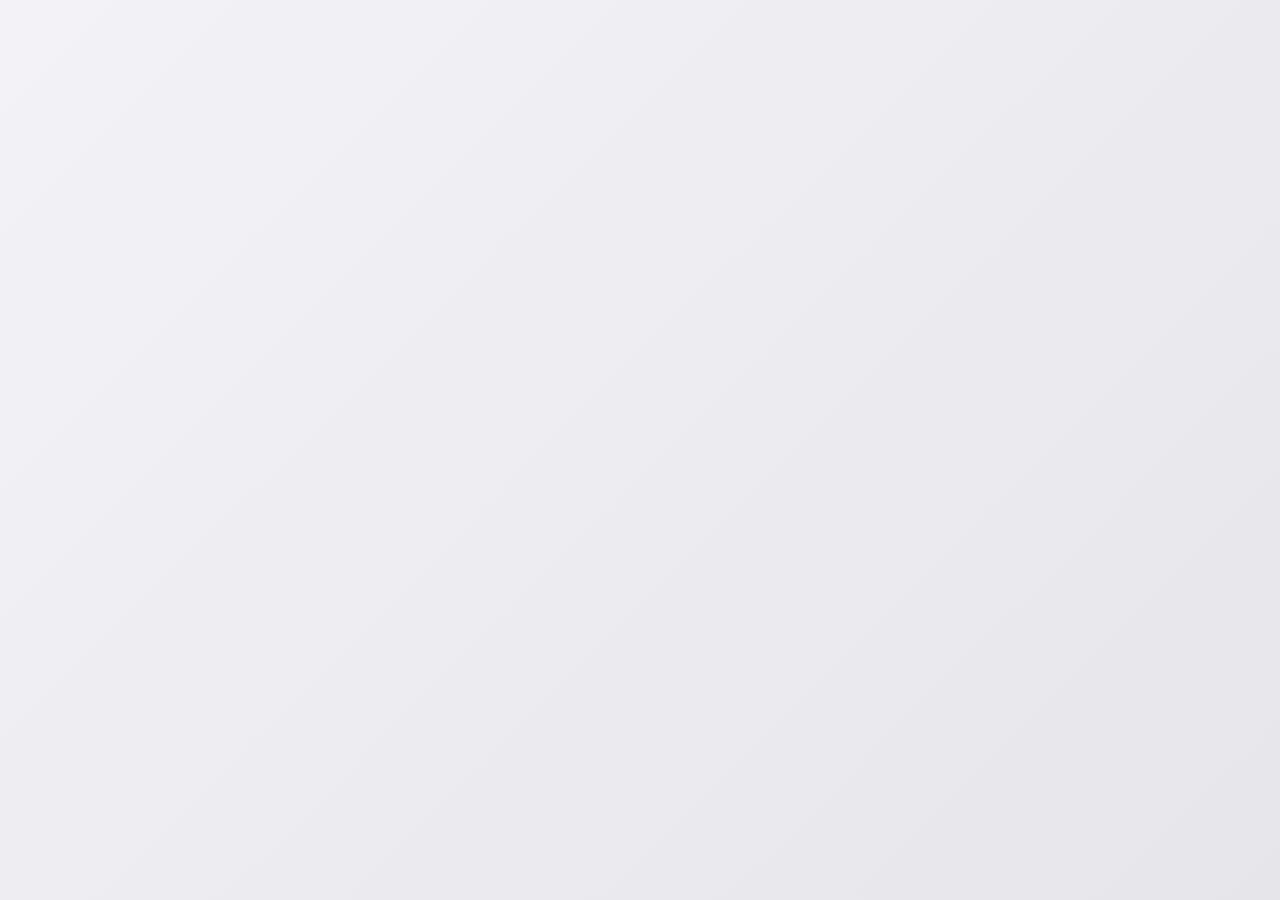
<file: index.html>
<!DOCTYPE html>
<html lang="ru">
<head>
    <meta charset="UTF-8">
    <meta name="viewport" content="width=device-width, initial-scale=1.0">
    <meta name="theme-color" content="#007AFF">
    <title>FreeNet - Бесплатный WiFi рядом</title>
    <link rel="stylesheet" href="style.css">
    <link rel="manifest" href="manifest.json">
<meta name="apple-mobile-web-app-capable" content="yes">
<meta name="apple-mobile-web-app-status-bar-style" content="black-translucent">

</head>
<body>
    <!-- Welcome Screen -->
    <div class="welcome-screen" id="welcomeScreen">
        <div class="container">
            <!-- Logo -->
            <div class="logo-container fade-in">
                <div class="logo-icon">
                    <svg width="80" height="80" viewBox="0 0 80 80" fill="none">
                        <rect width="80" height="80" rx="18" fill="url(#gradient)"/>
                        <path d="M40 25C31 25 23 29 18 35L22 39C26 34 32.5 31 40 31C47.5 31 54 34 58 39L62 35C57 29 49 25 40 25Z" fill="white"/>
                        <path d="M40 37C35 37 30.5 39 27 42L31 46C33.5 43.5 36.5 42 40 42C43.5 42 46.5 43.5 49 46L53 42C49.5 39 45 37 40 37Z" fill="white"/>
                        <circle cx="40" cy="52" r="5" fill="white"/>
                        <defs>
                            <linearGradient id="gradient" x1="0" y1="0" x2="80" y2="80">
                                <stop offset="0%" stop-color="#007AFF"/>
                                <stop offset="100%" stop-color="#0051D5"/>
                            </linearGradient>
                        </defs>
                    </svg>
                </div>
                <h1 class="app-title">FreeNet</h1>
                <p class="app-subtitle">Бесплатный WiFi всегда рядом</p>
            </div>

            <!-- Features -->
            <div class="features fade-in delay-1">
                <div class="feature-item">
                    <div class="feature-icon">📍</div>
                    <div class="feature-text">
                        <h3>Карта точек доступа</h3>
                        <p>Находите бесплатный WiFi поблизости</p>
                    </div>
                </div>
                <div class="feature-item">
                    <div class="feature-icon">⚡</div>
                    <div class="feature-text">
                        <h3>Работает офлайн</h3>
                        <p>Все данные доступны без интернета</p>
                    </div>
                </div>
                <div class="feature-item">
                    <div class="feature-icon">🔒</div>
                    <div class="feature-text">
                        <h3>Безопасно</h3>
                        <p>Проверенные точки доступа</p>
                    </div>
                </div>
            </div>

            <!-- Install Button -->
            <div class="install-section fade-in delay-2">
                <button class="install-button" id="installButton">
                    <span class="button-icon">📥</span>
                    Установить приложение
                </button>
                <p class="install-hint">Установите для полного доступа к функциям</p>
            </div>
        </div>
    </div>

    <!-- Install Guide Modal -->
    <div class="modal" id="installModal">
        <div class="modal-content">
            <div class="modal-header">
                <h2>Как установить FreeNet</h2>
                <button class="close-button" id="closeModal">×</button>
            </div>

            <div class="guide-container" id="guideContainer">
                <!-- iOS Guide -->
                <div class="guide ios-guide" id="iosGuide">
                    <div class="device-badge">
                        <span class="badge-icon">🍎</span>
                        <span>iPhone / iPad</span>
                    </div>

                    <div class="steps">
                        <div class="step">
                            <div class="step-number">1</div>
                            <div class="step-content">
                                <div class="step-icon">
                                    <svg width="24" height="24" viewBox="0 0 24 24" fill="none">
                                        <path d="M12 3L12 17M12 17L8 13M12 17L16 13" stroke="#007AFF" stroke-width="2" stroke-linecap="round"/>
                                        <rect x="5" y="19" width="14" height="2" rx="1" fill="#007AFF"/>
                                    </svg>
                                </div>
                                <div class="step-text">
                                    <h4>Откройте меню Safari</h4>
                                    <p>Нажмите кнопку <strong>Поделиться</strong> внизу экрана</p>
                                </div>
                            </div>
                        </div>

                        <div class="step">
                            <div class="step-number">2</div>
                            <div class="step-content">
                                <div class="step-icon">
                                    <svg width="24" height="24" viewBox="0 0 24 24" fill="none">
                                        <rect x="4" y="4" width="16" height="16" rx="3" stroke="#007AFF" stroke-width="2"/>
                                        <path d="M12 8V12M12 12V16M12 12H8M12 12H16" stroke="#007AFF" stroke-width="2" stroke-linecap="round"/>
                                    </svg>
                                </div>
                                <div class="step-text">
                                    <h4>На экран "Домой"</h4>
                                    <p>Найдите и выберите <strong>"На экран «Домой»"</strong></p>
                                </div>
                            </div>
                        </div>

                        <div class="step">
                            <div class="step-number">3</div>
                            <div class="step-content">
                                <div class="step-icon">
                                    <svg width="24" height="24" viewBox="0 0 24 24" fill="none">
                                        <path d="M5 13L9 17L19 7" stroke="#34C759" stroke-width="2.5" stroke-linecap="round" stroke-linejoin="round"/>
                                    </svg>
                                </div>
                                <div class="step-text">
                                    <h4>Подтвердите установку</h4>
                                    <p>Нажмите <strong>"Добавить"</strong> в правом верхнем углу</p>
                                </div>
                            </div>
                        </div>
                    </div>
                </div>

                <!-- Android Guide -->
                <div class="guide android-guide" id="androidGuide">
                    <div class="device-badge">
                        <span class="badge-icon">🤖</span>
                        <span>Android</span>
                    </div>

                    <div class="steps">
                        <div class="step">
                            <div class="step-number">1</div>
                            <div class="step-content">
                                <div class="step-icon">
                                    <svg width="24" height="24" viewBox="0 0 24 24" fill="none">
                                        <circle cx="12" cy="12" r="1.5" fill="#34A853"/>
                                        <circle cx="12" cy="6" r="1.5" fill="#34A853"/>
                                        <circle cx="12" cy="18" r="1.5" fill="#34A853"/>
                                    </svg>
                                </div>
                                <div class="step-text">
                                    <h4>Откройте меню браузера</h4>
                                    <p>Нажмите на <strong>три точки</strong> в правом верхнем углу</p>
                                </div>
                            </div>
                        </div>

                        <div class="step">
                            <div class="step-number">2</div>
                            <div class="step-content">
                                <div class="step-icon">
                                    <svg width="24" height="24" viewBox="0 0 24 24" fill="none">
                                        <path d="M12 3L12 17M12 17L8 13M12 17L16 13" stroke="#34A853" stroke-width="2" stroke-linecap="round"/>
                                        <rect x="5" y="19" width="14" height="2" rx="1" fill="#34A853"/>
                                    </svg>
                                </div>
                                <div class="step-text">
                                    <h4>Установить приложение</h4>
                                    <p>Выберите <strong>"Установить приложение"</strong> или <strong>"Добавить на главный экран"</strong></p>
                                </div>
                            </div>
                        </div>

                        <div class="step">
                            <div class="step-number">3</div>
                            <div class="step-content">
                                <div class="step-icon">
                                    <svg width="24" height="24" viewBox="0 0 24 24" fill="none">
                                        <path d="M5 13L9 17L19 7" stroke="#34A853" stroke-width="2.5" stroke-linecap="round" stroke-linejoin="round"/>
                                    </svg>
                                </div>
                                <div class="step-text">
                                    <h4>Готово!</h4>
                                    <p>Приложение появится на главном экране</p>
                                </div>
                            </div>
                        </div>
                    </div>
                </div>

                <!-- Desktop Guide -->
                <div class="guide desktop-guide" id="desktopGuide">
                    <div class="device-badge">
                        <span class="badge-icon">💻</span>
                        <span>Компьютер</span>
                    </div>

                    <div class="steps">
                        <div class="step">
                            <div class="step-number">1</div>
                            <div class="step-content">
                                <div class="step-icon">
                                    <svg width="24" height="24" viewBox="0 0 24 24" fill="none">
                                        <path d="M12 3L12 17M12 17L8 13M12 17L16 13" stroke="#007AFF" stroke-width="2" stroke-linecap="round"/>
                                        <rect x="5" y="19" width="14" height="2" rx="1" fill="#007AFF"/>
                                    </svg>
                                </div>
                                <div class="step-text">
                                    <h4>Найдите иконку установки</h4>
                                    <p>В адресной строке справа появится <strong>иконка установки</strong></p>
                                </div>
                            </div>
                        </div>

                        <div class="step">
                            <div class="step-number">2</div>
                            <div class="step-content">
                                <div class="step-icon">
                                    <svg width="24" height="24" viewBox="0 0 24 24" fill="none">
                                        <path d="M5 13L9 17L19 7" stroke="#007AFF" stroke-width="2.5" stroke-linecap="round" stroke-linejoin="round"/>
                                    </svg>
                                </div>
                                <div class="step-text">
                                    <h4>Нажмите "Установить"</h4>
                                    <p>Приложение будет доступно как обычная программа</p>
                                </div>
                            </div>
                        </div>
                    </div>
                </div>
            </div>

            <div class="modal-footer">
                <button class="secondary-button" id="skipButton">Пропустить</button>
            </div>
        </div>
    </div>

    <script src="script.js"></script>
</body>
</html>
</file>
<file: style.css>
/* ===== Apple-style Design System ===== */
:root {
    /* iOS Colors */
    --primary-blue: #007AFF;
    --primary-blue-dark: #0051D5;
    --success-green: #34C759;
    --background: #F2F2F7;
    --surface: #FFFFFF;
    --text-primary: #000000;
    --text-secondary: rgba(60, 60, 67, 0.6);
    --text-tertiary: rgba(60, 60, 67, 0.3);
    --separator: rgba(60, 60, 67, 0.29);

    /* Spacing (8pt grid) */
    --spacing-xs: 8px;
    --spacing-sm: 12px;
    --spacing-md: 16px;
    --spacing-lg: 20px;
    --spacing-xl: 24px;
    --spacing-2xl: 32px;
    --spacing-3xl: 48px;

    /* Typography */
    --font-family: -apple-system, BlinkMacSystemFont, 'SF Pro Display', 'Segoe UI', Roboto, Helvetica, Arial, sans-serif;
    --title-large: 34px;
    --title-medium: 28px;
    --title-small: 22px;
    --body-large: 17px;
    --body-medium: 15px;
    --body-small: 13px;
    --caption: 12px;

    /* Shadows */
    --shadow-sm: 0 2px 8px rgba(0, 0, 0, 0.04);
    --shadow-md: 0 4px 16px rgba(0, 0, 0, 0.08);
    --shadow-lg: 0 8px 24px rgba(0, 0, 0, 0.12);

    /* Border Radius */
    --radius-sm: 10px;
    --radius-md: 14px;
    --radius-lg: 18px;
    --radius-xl: 22px;

    /* Transitions */
    --transition-fast: 0.2s cubic-bezier(0.4, 0, 0.2, 1);
    --transition-smooth: 0.3s cubic-bezier(0.4, 0, 0.2, 1);
    --transition-bounce: 0.5s cubic-bezier(0.34, 1.56, 0.64, 1);
}

/* ===== Reset & Base ===== */
* {
    margin: 0;
    padding: 0;
    box-sizing: border-box;
    -webkit-font-smoothing: antialiased;
    -moz-osx-font-smoothing: grayscale;
}

body {
    font-family: var(--font-family);
    background: var(--background);
    color: var(--text-primary);
    overflow-x: hidden;
    min-height: 100vh;
}

/* ===== Welcome Screen ===== */
.welcome-screen {
    min-height: 100vh;
    display: flex;
    align-items: center;
    justify-content: center;
    padding: var(--spacing-lg);
    background: linear-gradient(135deg, #F2F2F7 0%, #E5E5EA 100%);
}

.container {
    max-width: 500px;
    width: 100%;
    text-align: center;
}

/* ===== Logo Section ===== */
.logo-container {
    margin-bottom: var(--spacing-3xl);
}

.logo-icon {
    display: inline-block;
    margin-bottom: var(--spacing-lg);
    animation: float 3s ease-in-out infinite;
}

.logo-icon svg {
    filter: drop-shadow(0 10px 20px rgba(0, 122, 255, 0.3));
}

.app-title {
    font-size: var(--title-large);
    font-weight: 700;
    letter-spacing: -0.5px;
    margin-bottom: var(--spacing-xs);
    background: linear-gradient(135deg, var(--primary-blue) 0%, var(--primary-blue-dark) 100%);
    -webkit-background-clip: text;
    -webkit-text-fill-color: transparent;
    background-clip: text;
}

.app-subtitle {
    font-size: var(--body-large);
    color: var(--text-secondary);
    font-weight: 400;
}

/* ===== Features Section ===== */
.features {
    background: var(--surface);
    border-radius: var(--radius-lg);
    padding: var(--spacing-xl);
    margin-bottom: var(--spacing-2xl);
    box-shadow: var(--shadow-md);
    backdrop-filter: blur(20px);
}

.feature-item {
    display: flex;
    align-items: flex-start;
    text-align: left;
    padding: var(--spacing-md);
    border-radius: var(--radius-md);
    transition: all var(--transition-smooth);
}

.feature-item:hover {
    background: var(--background);
    transform: translateY(-2px);
}

.feature-item:not(:last-child) {
    margin-bottom: var(--spacing-sm);
}

.feature-icon {
    font-size: 32px;
    margin-right: var(--spacing-md);
    line-height: 1;
    animation: bounce 2s ease-in-out infinite;
}

.feature-text h3 {
    font-size: var(--body-large);
    font-weight: 600;
    margin-bottom: 4px;
    letter-spacing: -0.2px;
}

.feature-text p {
    font-size: var(--body-medium);
    color: var(--text-secondary);
    line-height: 1.4;
}

/* ===== Install Section ===== */
.install-section {
    margin-top: var(--spacing-2xl);
}

.install-button {
    width: 100%;
    padding: var(--spacing-md) var(--spacing-xl);
    background: var(--primary-blue);
    color: white;
    border: none;
    border-radius: var(--radius-md);
    font-size: var(--body-large);
    font-weight: 600;
    cursor: pointer;
    display: flex;
    align-items: center;
    justify-content: center;
    gap: var(--spacing-sm);
    box-shadow: 0 4px 20px rgba(0, 122, 255, 0.4);
    transition: all var(--transition-smooth);
    position: relative;
    overflow: hidden;
}

.install-button::before {
    content: '';
    position: absolute;
    top: 50%;
    left: 50%;
    width: 0;
    height: 0;
    border-radius: 50%;
    background: rgba(255, 255, 255, 0.3);
    transform: translate(-50%, -50%);
    transition: width 0.6s, height 0.6s;
}

.install-button:hover {
    transform: translateY(-2px);
    box-shadow: 0 6px 24px rgba(0, 122, 255, 0.5);
}

.install-button:hover::before {
    width: 300px;
    height: 300px;
}

.install-button:active {
    transform: scale(0.98);
}

.button-icon {
    font-size: 20px;
}

.install-hint {
    margin-top: var(--spacing-md);
    font-size: var(--body-small);
    color: var(--text-secondary);
}

/* ===== Modal ===== */
.modal {
    display: none;
    position: fixed;
    top: 0;
    left: 0;
    width: 100%;
    height: 100%;
    background: rgba(0, 0, 0, 0.4);
    backdrop-filter: blur(10px);
    z-index: 1000;
    align-items: center;
    justify-content: center;
    padding: var(--spacing-lg);
    opacity: 0;
    transition: opacity var(--transition-smooth);
}

.modal.show {
    display: flex;
    animation: fadeIn 0.3s forwards;
}

.modal-content {
    background: var(--surface);
    border-radius: var(--radius-xl);
    width: 100%;
    max-width: 600px;
    max-height: 90vh;
    overflow-y: auto;
    box-shadow: var(--shadow-lg);
    animation: slideUp 0.4s cubic-bezier(0.34, 1.56, 0.64, 1);
}

.modal-header {
    display: flex;
    justify-content: space-between;
    align-items: center;
    padding: var(--spacing-xl);
    border-bottom: 1px solid var(--separator);
    position: sticky;
    top: 0;
    background: var(--surface);
    z-index: 10;
}

.modal-header h2 {
    font-size: var(--title-small);
    font-weight: 700;
    letter-spacing: -0.3px;
}

.close-button {
    width: 32px;
    height: 32px;
    border-radius: 50%;
    border: none;
    background: var(--background);
    color: var(--text-secondary);
    font-size: 24px;
    cursor: pointer;
    display: flex;
    align-items: center;
    justify-content: center;
    transition: all var(--transition-fast);
    line-height: 1;
}

.close-button:hover {
    background: var(--separator);
    transform: rotate(90deg);
}

/* ===== Guide Container ===== */
.guide-container {
    padding: var(--spacing-xl);
}

.guide {
    margin-bottom: var(--spacing-2xl);
}

.guide:last-child {
    margin-bottom: 0;
}

.device-badge {
    display: inline-flex;
    align-items: center;
    gap: var(--spacing-xs);
    padding: var(--spacing-xs) var(--spacing-md);
    background: var(--background);
    border-radius: 20px;
    font-size: var(--body-medium);
    font-weight: 600;
    margin-bottom: var(--spacing-xl);
}

.badge-icon {
    font-size: 18px;
}

/* ===== Steps ===== */
.steps {
    display: flex;
    flex-direction: column;
    gap: var(--spacing-lg);
}

.step {
    display: flex;
    gap: var(--spacing-md);
    opacity: 0;
    transform: translateX(-20px);
    animation: slideInLeft 0.5s forwards;
}

.step:nth-child(1) { animation-delay: 0.1s; }
.step:nth-child(2) { animation-delay: 0.2s; }
.step:nth-child(3) { animation-delay: 0.3s; }

.step-number {
    flex-shrink: 0;
    width: 32px;
    height: 32px;
    border-radius: 50%;
    background: var(--primary-blue);
    color: white;
    display: flex;
    align-items: center;
    justify-content: center;
    font-weight: 700;
    font-size: var(--body-medium);
}

.step-content {
    flex: 1;
    display: flex;
    gap: var(--spacing-md);
}

.step-icon {
    flex-shrink: 0;
    width: 48px;
    height: 48px;
    background: var(--background);
    border-radius: var(--radius-sm);
    display: flex;
    align-items: center;
    justify-content: center;
}

.step-text {
    flex: 1;
    text-align: left;
}

.step-text h4 {
    font-size: var(--body-large);
    font-weight: 600;
    margin-bottom: 4px;
    letter-spacing: -0.2px;
}

.step-text p {
    font-size: var(--body-medium);
    color: var(--text-secondary);
    line-height: 1.5;
}

.step-text strong {
    color: var(--text-primary);
    font-weight: 600;
}

/* ===== Modal Footer ===== */
.modal-footer {
    padding: var(--spacing-xl);
    border-top: 1px solid var(--separator);
    position: sticky;
    bottom: 0;
    background: var(--surface);
}

.secondary-button {
    width: 100%;
    padding: var(--spacing-md);
    background: var(--background);
    color: var(--primary-blue);
    border: none;
    border-radius: var(--radius-md);
    font-size: var(--body-large);
    font-weight: 600;
    cursor: pointer;
    transition: all var(--transition-smooth);
}

.secondary-button:hover {
    background: var(--separator);
    transform: translateY(-1px);
}

.secondary-button:active {
    transform: scale(0.98);
}

/* ===== Animations ===== */
@keyframes fadeIn {
    from {
        opacity: 0;
    }
    to {
        opacity: 1;
    }
}

@keyframes slideUp {
    from {
        transform: translateY(40px);
        opacity: 0;
    }
    to {
        transform: translateY(0);
        opacity: 1;
    }
}

@keyframes slideInLeft {
    from {
        opacity: 0;
        transform: translateX(-20px);
    }
    to {
        opacity: 1;
        transform: translateX(0);
    }
}

@keyframes float {
    0%, 100% {
        transform: translateY(0px);
    }
    50% {
        transform: translateY(-10px);
    }
}

@keyframes bounce {
    0%, 100% {
        transform: scale(1);
    }
    50% {
        transform: scale(1.1);
    }
}

.fade-in {
    animation: fadeIn 0.8s ease-out forwards;
    opacity: 0;
}

.fade-in.delay-1 {
    animation-delay: 0.2s;
}

.fade-in.delay-2 {
    animation-delay: 0.4s;
}

/* ===== Responsive Design ===== */
@media (max-width: 768px) {
    :root {
        --title-large: 28px;
        --title-medium: 24px;
        --title-small: 20px;
    }

    .modal-content {
        border-radius: var(--radius-lg);
    }

    .step {
        flex-direction: column;
    }

    .step-number {
        align-self: flex-start;
    }
}

/* ===== Scrollbar Styling (Safari/Chrome) ===== */
.modal-content::-webkit-scrollbar {
    width: 8px;
}

.modal-content::-webkit-scrollbar-track {
    background: transparent;
}

.modal-content::-webkit-scrollbar-thumb {
    background: var(--separator);
    border-radius: 10px;
}

.modal-content::-webkit-scrollbar-thumb:hover {
    background: var(--text-tertiary);
}

/* ===== Dark Mode Support ===== */
@media (prefers-color-scheme: dark) {
    :root {
        --background: #000000;
        --surface: #1C1C1E;
        --text-primary: #FFFFFF;
        --text-secondary: rgba(235, 235, 245, 0.6);
        --text-tertiary: rgba(235, 235, 245, 0.3);
        --separator: rgba(84, 84, 88, 0.65);
    }

    .logo-icon svg {
        filter: drop-shadow(0 10px 20px rgba(0, 122, 255, 0.5));
    }

    .features {
        background: var(--surface);
    }

    .feature-item:hover {
        background: rgba(255, 255, 255, 0.05);
    }
}
</file>
